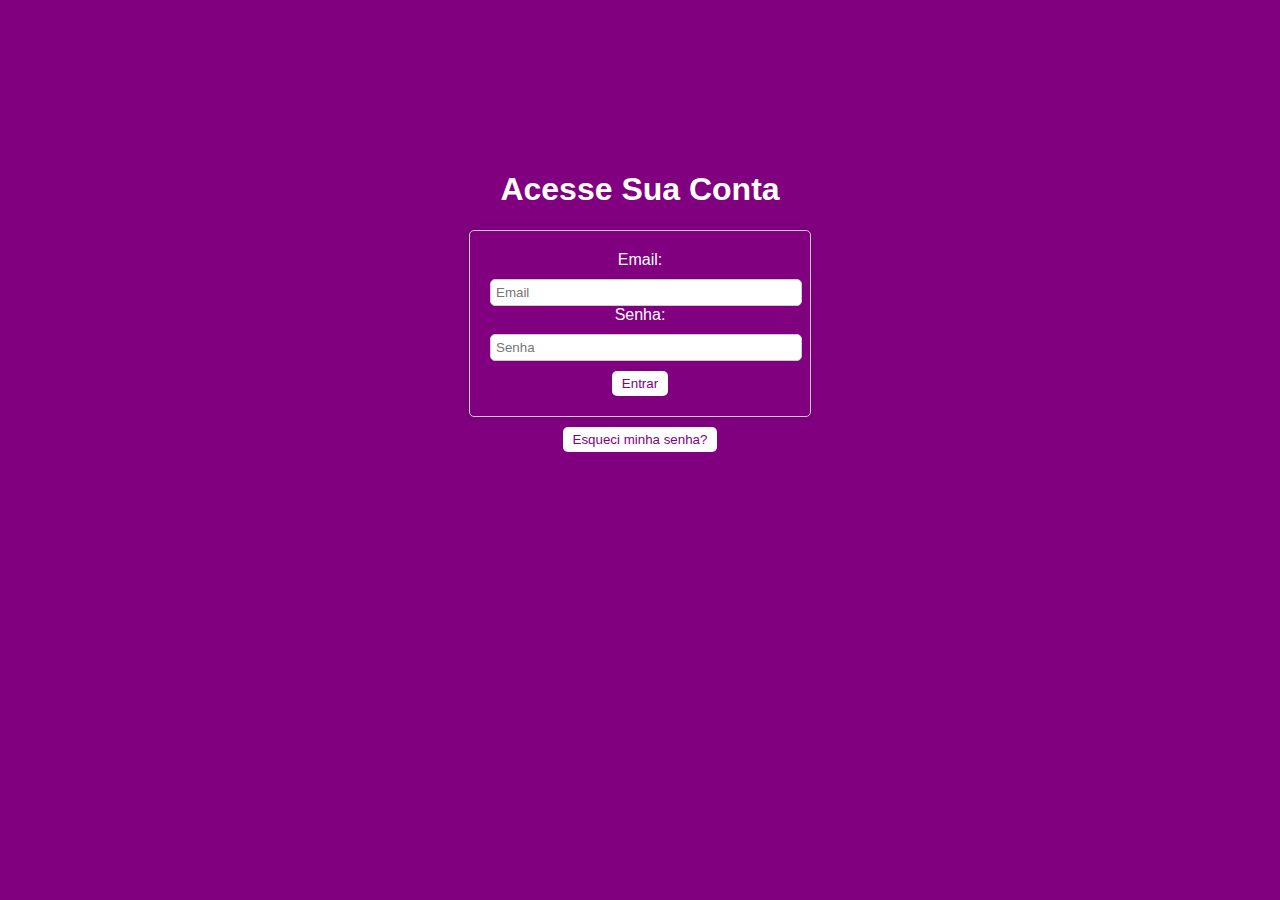
<file: index.html>
<!DOCTYPE html>
<html lang="pt-br">
<head>
  <meta charset="UTF-8">
  <title>Tela de Login</title>
  <link rel="stylesheet" href="style.css">
</head>
<body>
  <h1>Acesse Sua Conta</h1>
  <form action="#">
    <label for="username">Email:</label>
    <input type="email" placeholder="Email">
    <br>
    <label for="password">Senha:</label>
    <input type="password" placeholder="Senha">
    <br>
    <a href="/dashboard/index.html"><button>Entrar</button></a>
  </form>
  <div class="container-2">
    <a href="/forgot-password.html"><button>Esqueci minha senha?</button></a>
    </div>

</body>
</html>
</file>
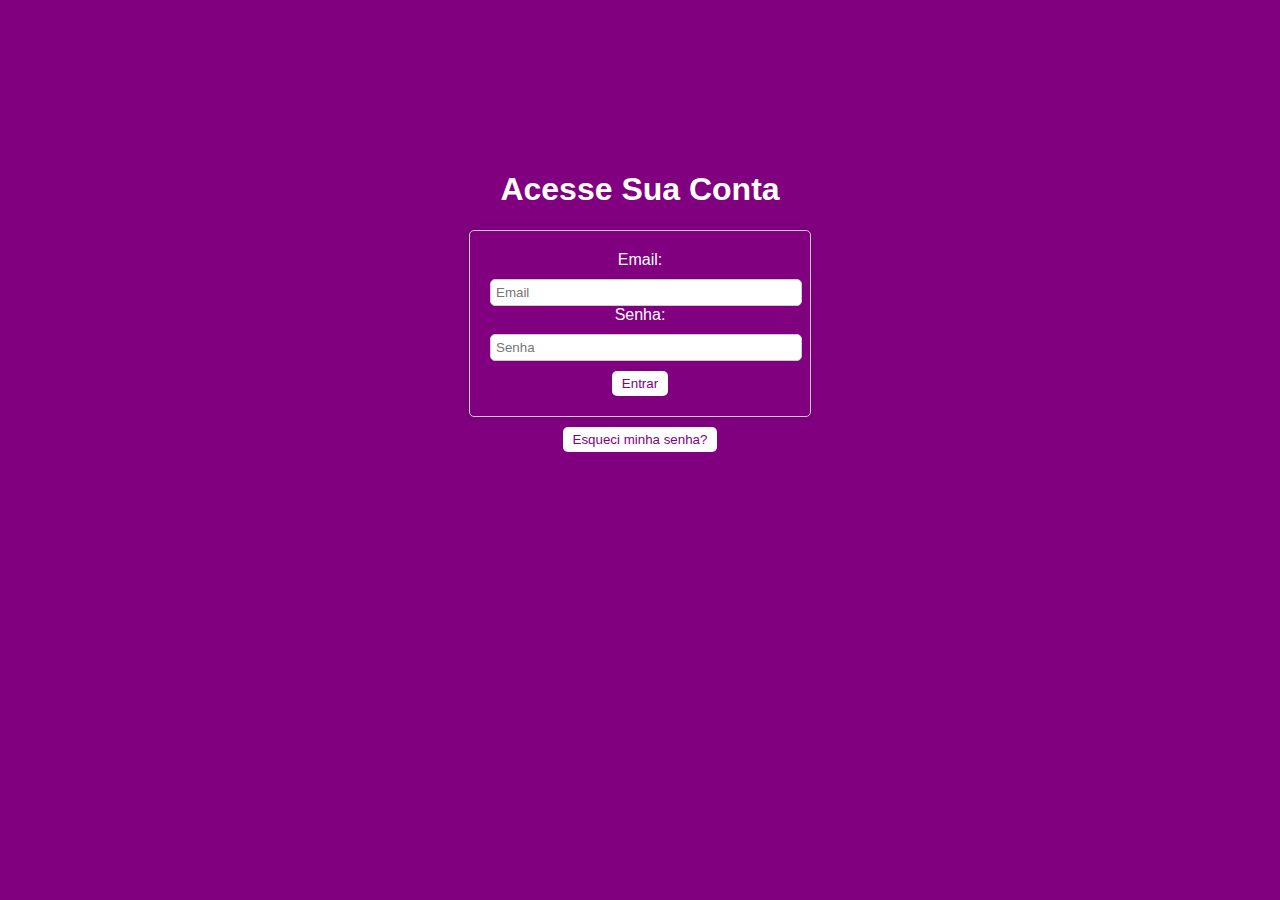
<file: login.html>
<!DOCTYPE html>
<html lang="pt-br">
<head>
  <meta charset="UTF-8">
  <title>Tela de Login</title>
  <link rel="stylesheet" href="style.css">
</head>
<body>
  <h1>Acesse Sua Conta</h1>
  <form action="#">
    <label for="username">Email:</label>
    <input type="email" placeholder="Email">
    <br>
    <label for="password">Senha:</label>
    <input type="password" placeholder="Senha">
    <br>
    <a href="/dashboard/index.html"><button>Entrar</button></a>
  </form>
  <div class="container-2">
    <a href="/forgot-password.html"><button>Esqueci minha senha?</button></a>
    </div>

</body>
</html>
</file>
<file: style.css>
body {
    font-family: Arial, sans-serif;
    background-color:purple;
    margin: 0 auto;
    text-align: center;
    color: #fff;
    margin-top: 50;
    padding: 150px;
  }
  
  h1 {
    text-align: center;
  }
  
  form {
    width: 300px;
    margin: 0 auto;
    border: 1px solid #ccc;
    padding: 20px;
    border-radius: 5px;
    box-shadow: 0 0 10px rgba(0,0,0,0.1);
  }
  
  label {
    display: block;
    margin-bottom: 10px;
  }
  
  input {
    width: 100%;
    padding: 5px;
    border: 1px solid #ccc;
    border-radius: 5px;
  }
  
  button {
    margin-top: 10px;
    padding: 5px 10px;
    background-color: #fff;
    color:purple;
    border: none;
    border-radius: 5px;
  }

  button:hover {
    background-color: #ccc;
  }
</file>
